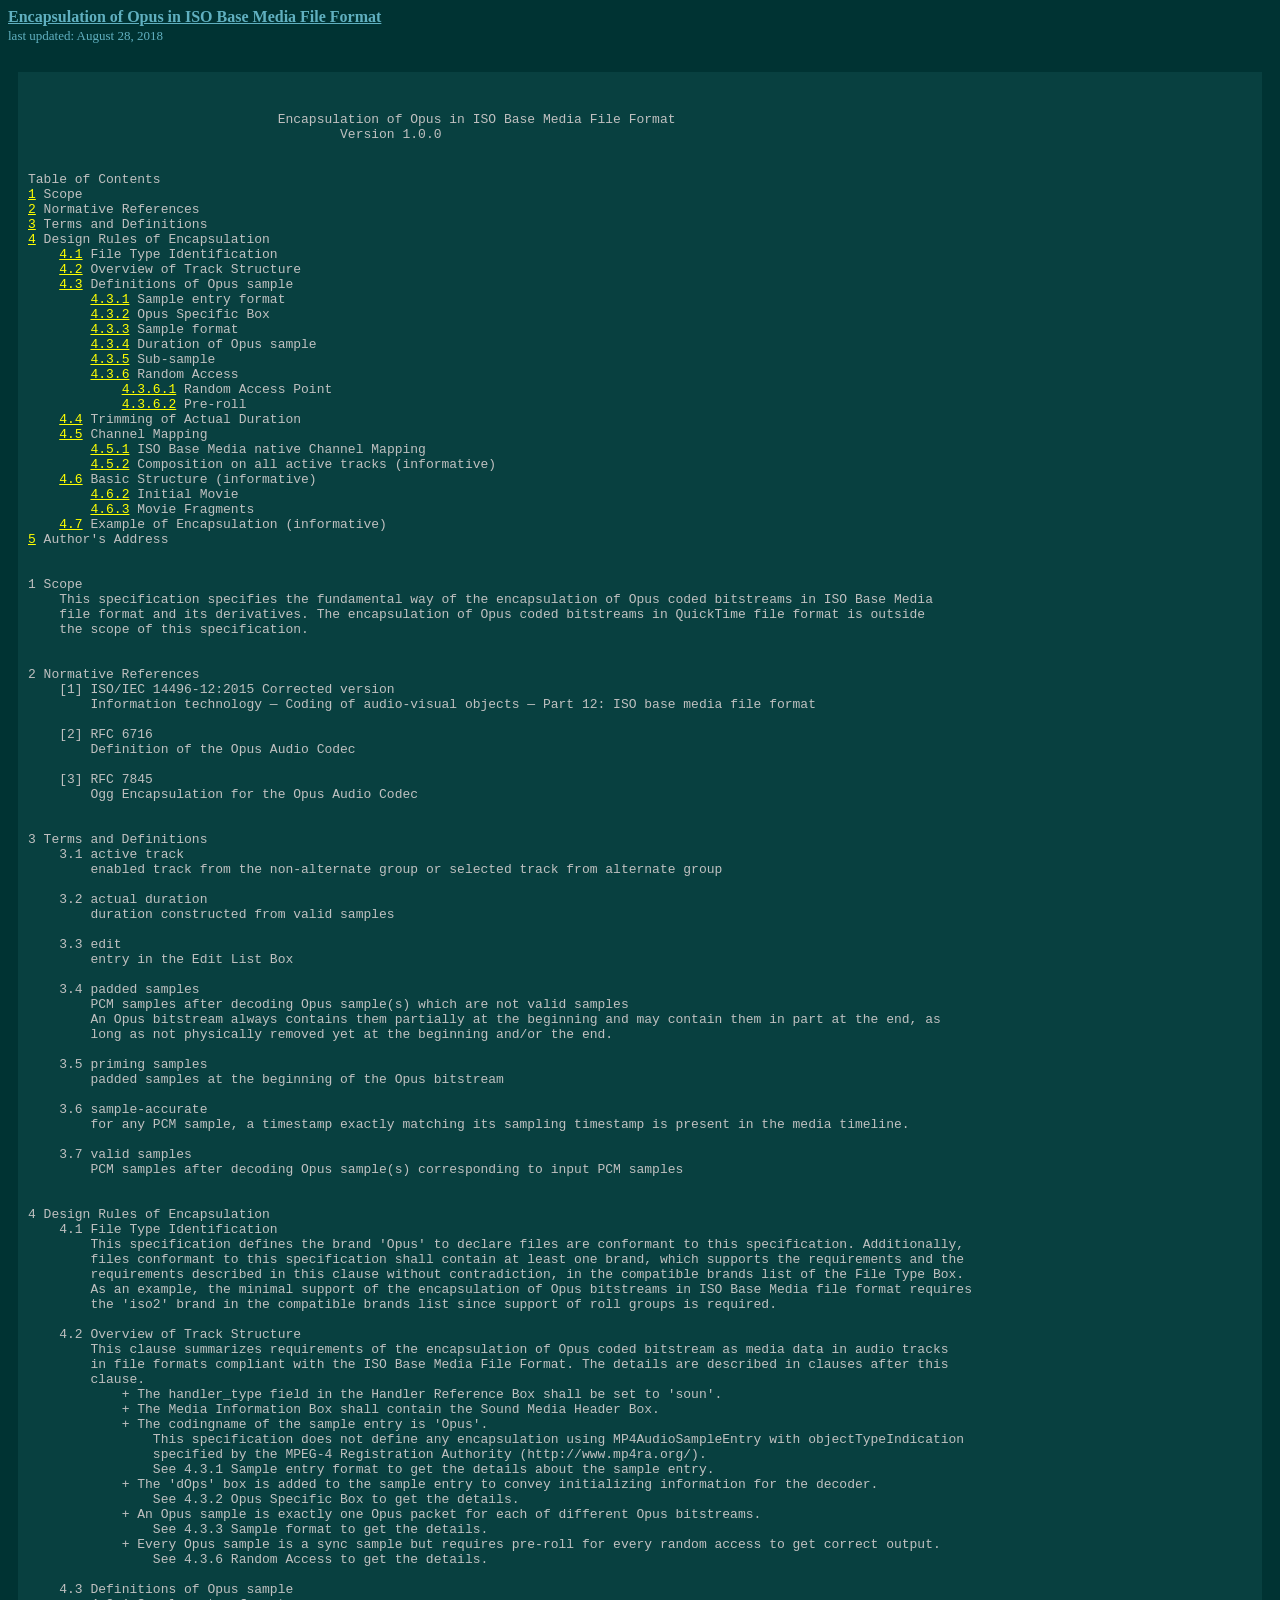
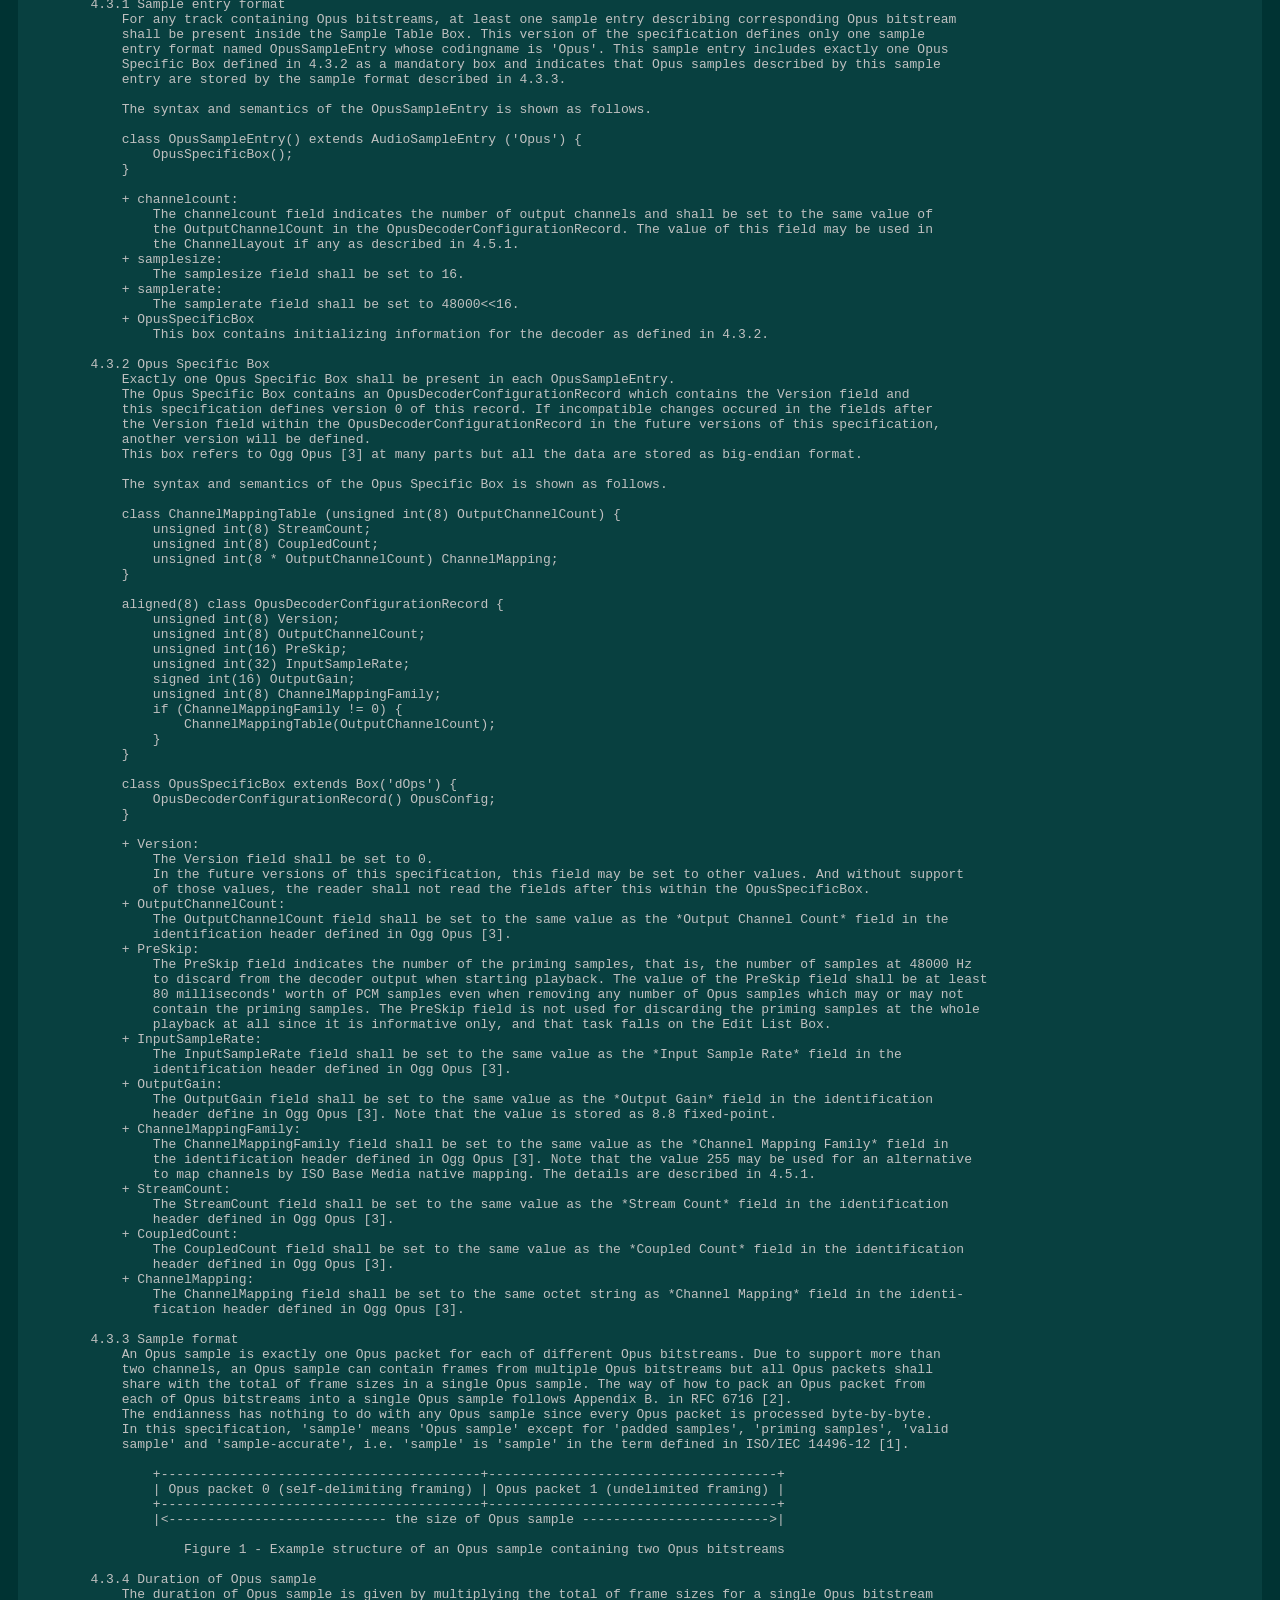
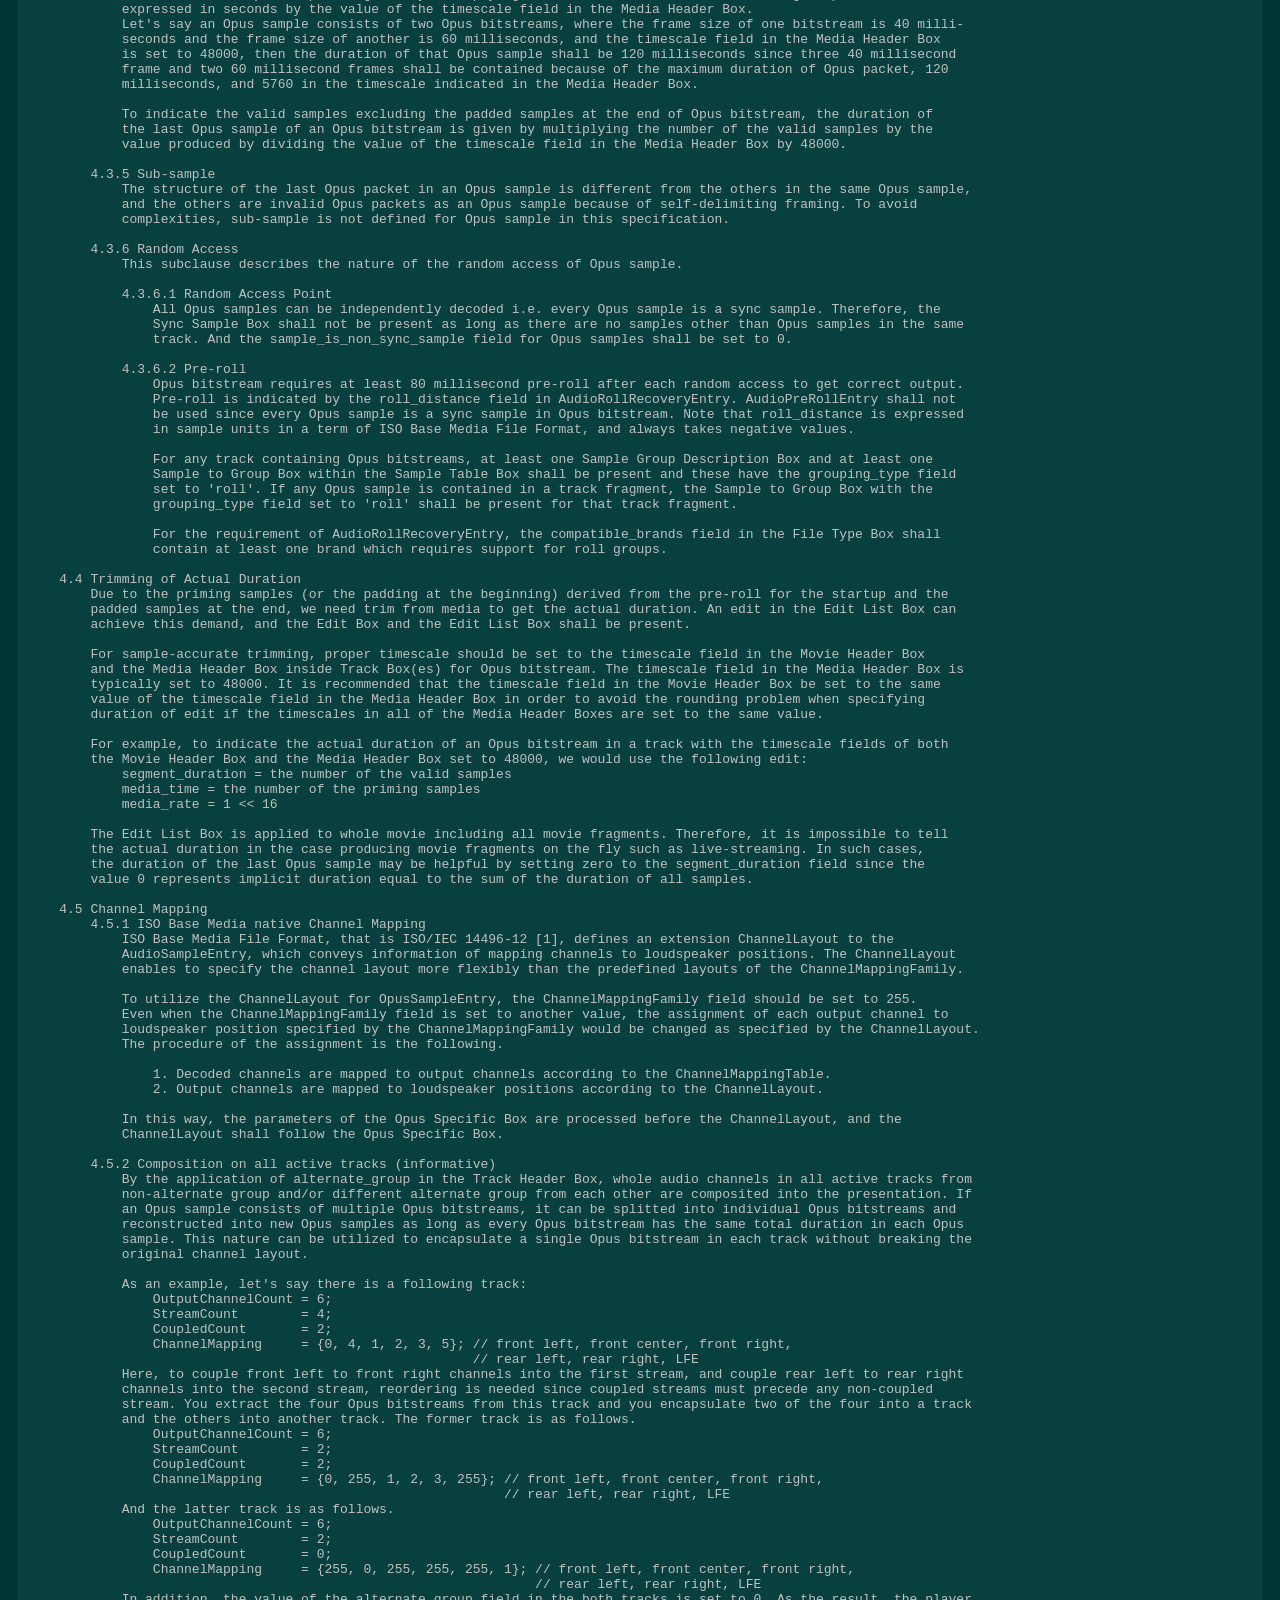
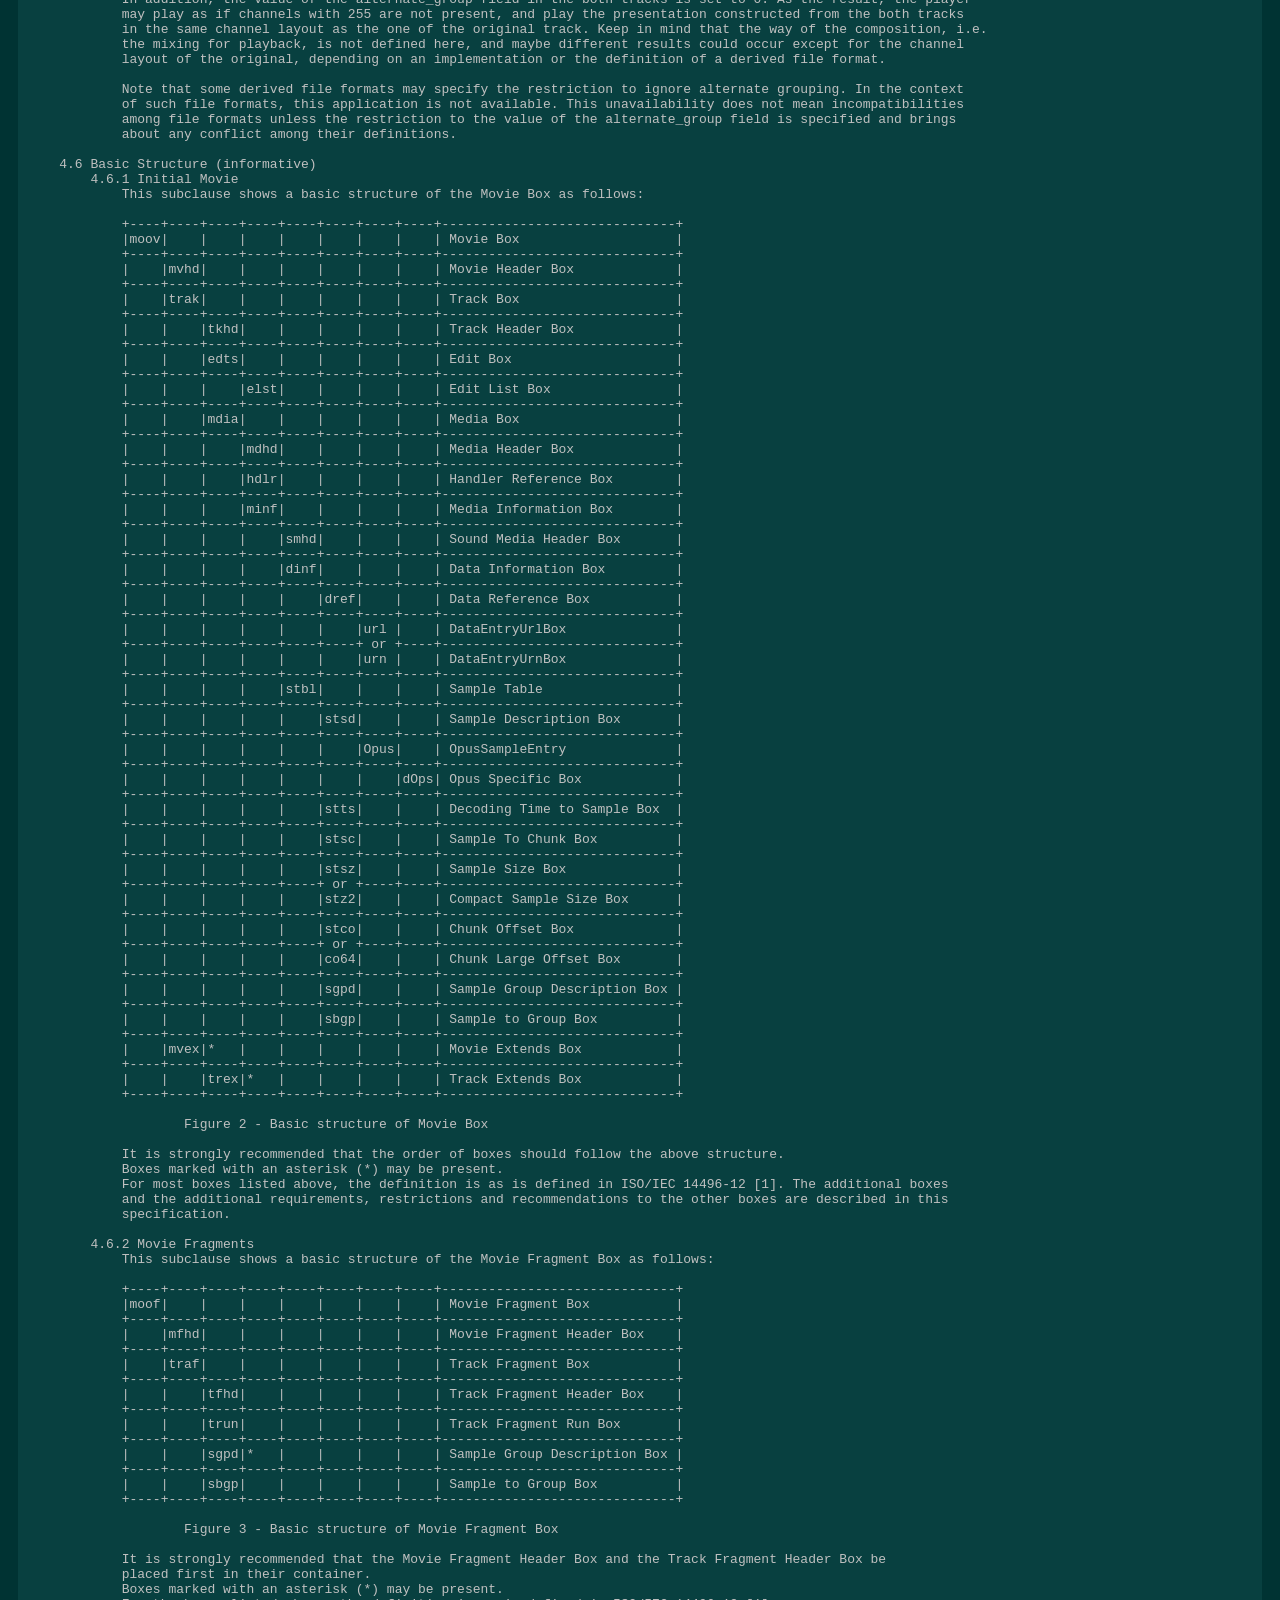
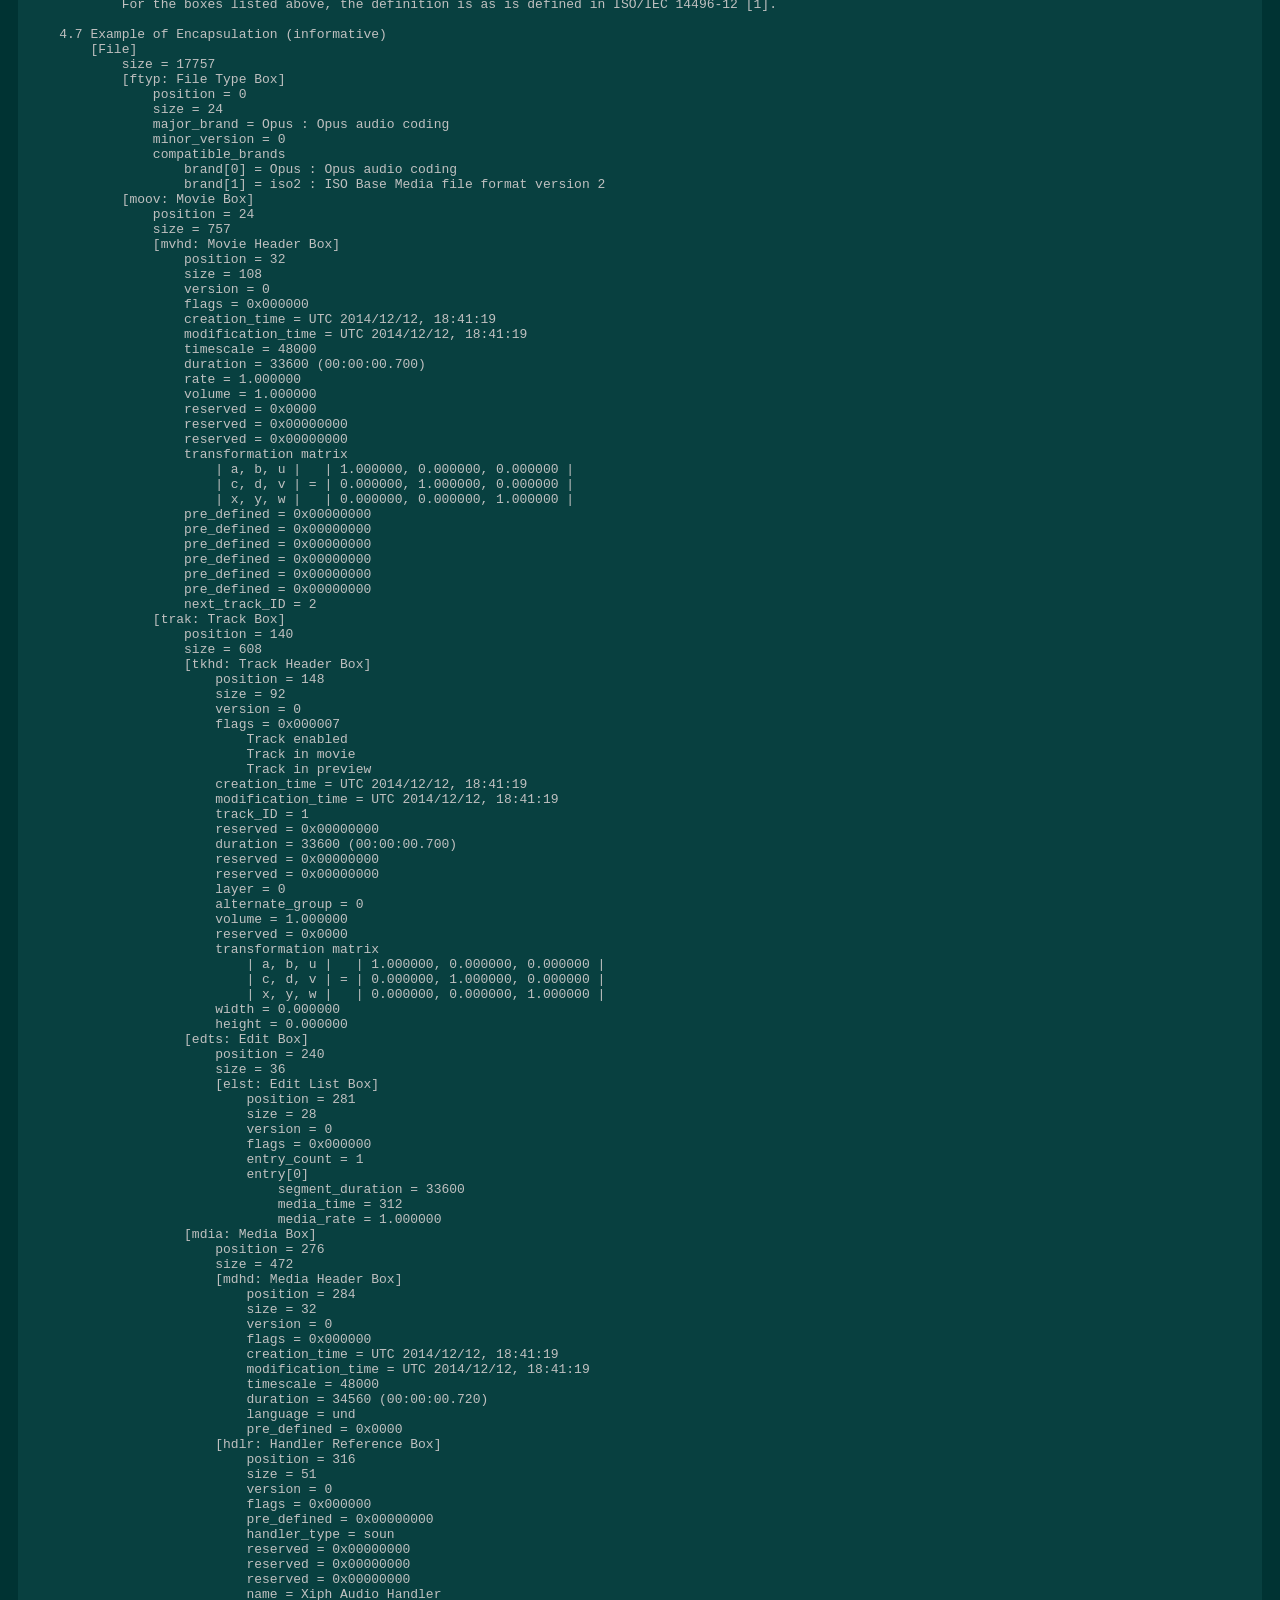
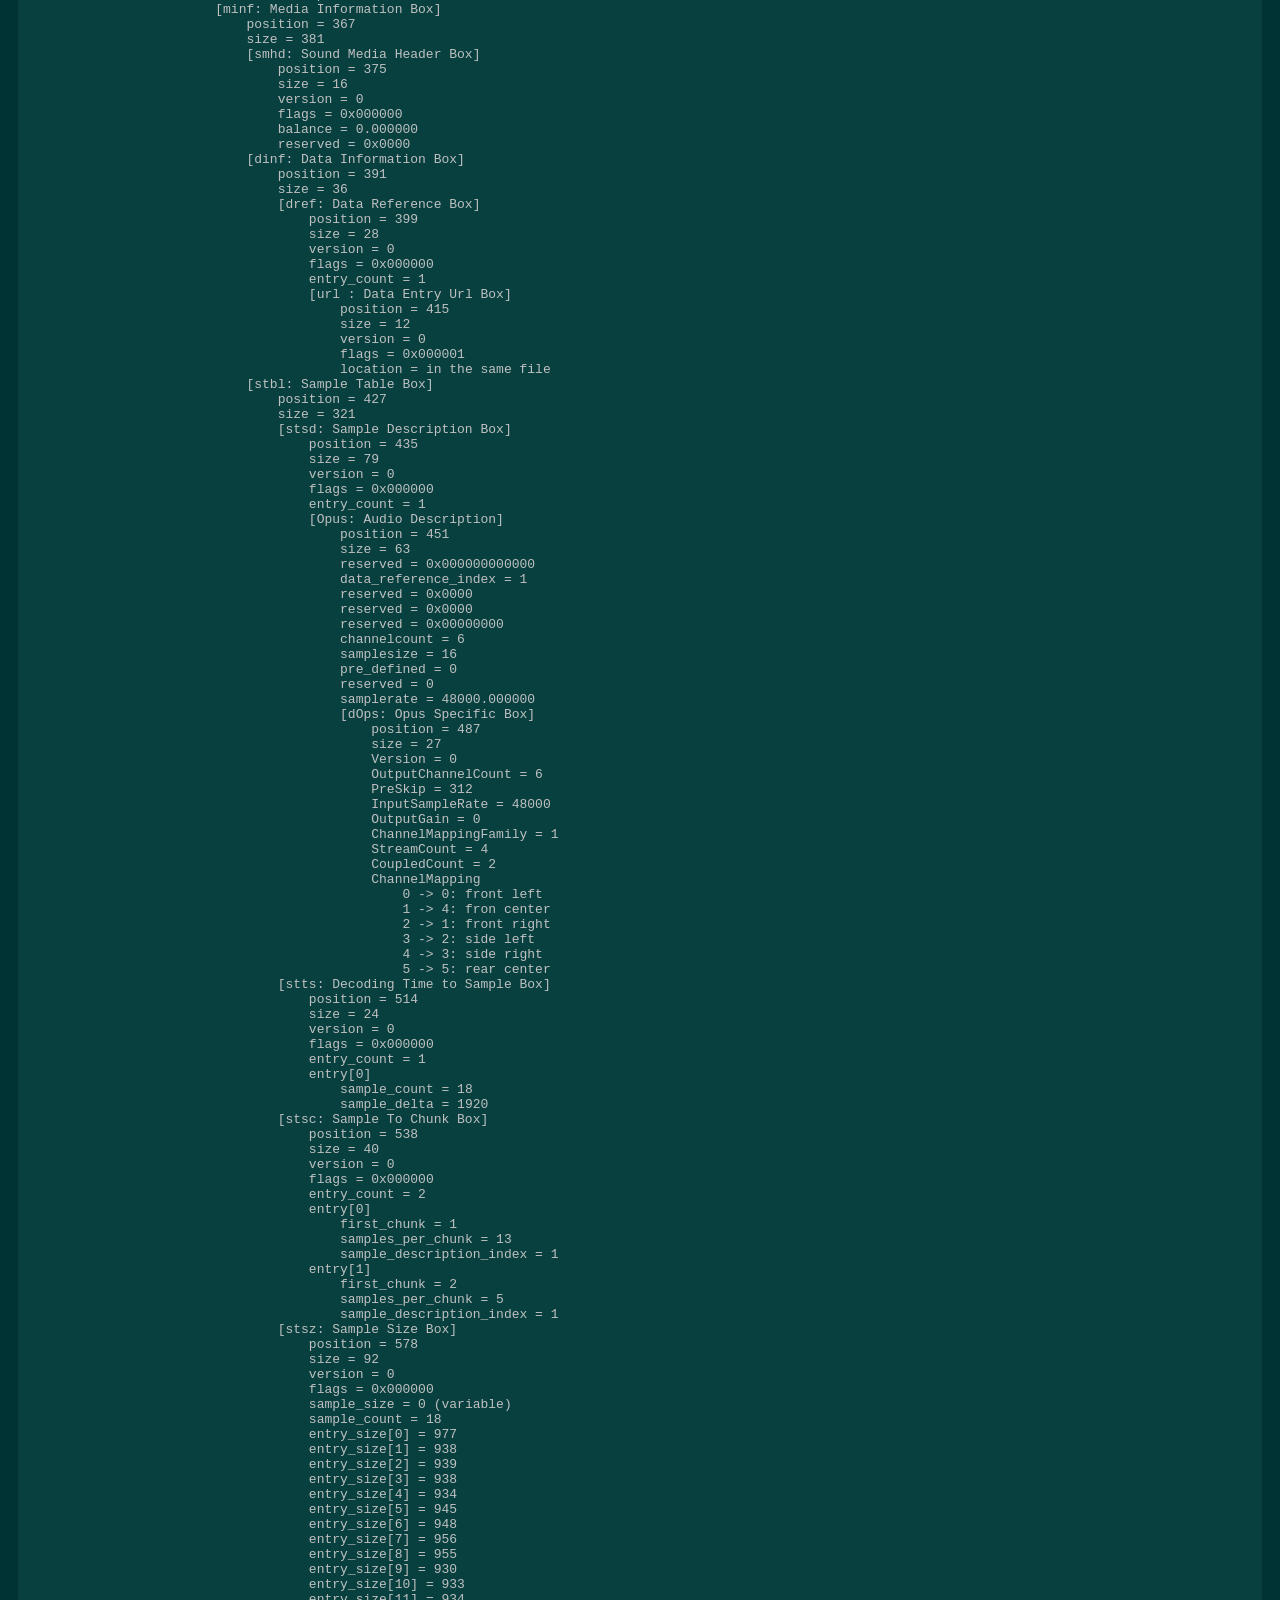
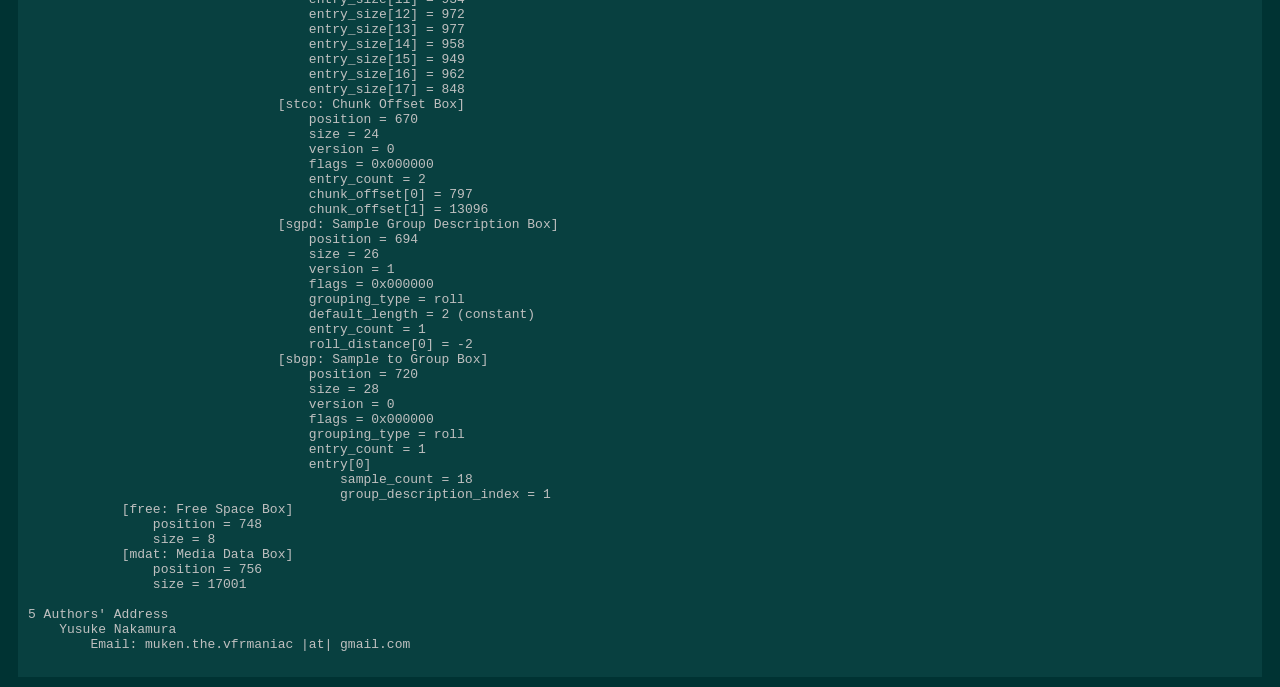
<file: android/app/src/main/cpp/opus/doc/opus_in_isobmff.html>
<!DOCTYPE HTML PUBLIC "-//W3C//DTD HTML 4.01//EN" "http://www.w3.org/TR/html4/strict.dtd">
<html>
    <head>
        <link rel="stylesheet" type="text/css" href="opus_in_isobmff.css"/>
        <meta http-equiv="Content-Type" content="text/html; charset=utf-8" />
        <title>Encapsulation of Opus in ISO Base Media File Format</title>
    </head>
    <body bgcolor="0x333333" text="#60B0C0">
        <b><u>Encapsulation of Opus in ISO Base Media File Format</u></b><br>
        <font size="2">last updated: August 28, 2018</font><br>
        <br>
        <div class="normal_link pre frame_box">

                                Encapsulation of Opus in ISO Base Media File Format
                                        Version 1.0.0


Table of Contents
<a href="#1">1</a> Scope
<a href="#2">2</a> Normative References
<a href="#3">3</a> Terms and Definitions
<a href="#4">4</a> Design Rules of Encapsulation
    <a href="#4.1">4.1</a> File Type Identification
    <a href="#4.2">4.2</a> Overview of Track Structure
    <a href="#4.3">4.3</a> Definitions of Opus sample
        <a href="#4.3.1">4.3.1</a> Sample entry format
        <a href="#4.3.2">4.3.2</a> Opus Specific Box
        <a href="#4.3.3">4.3.3</a> Sample format
        <a href="#4.3.4">4.3.4</a> Duration of Opus sample
        <a href="#4.3.5">4.3.5</a> Sub-sample
        <a href="#4.3.6">4.3.6</a> Random Access
            <a href="#4.3.6.1">4.3.6.1</a> Random Access Point
            <a href="#4.3.6.2">4.3.6.2</a> Pre-roll
    <a href="#4.4">4.4</a> Trimming of Actual Duration
    <a href="#4.5">4.5</a> Channel Mapping
        <a href="#4.5.1">4.5.1</a> ISO Base Media native Channel Mapping
        <a href="#4.5.2">4.5.2</a> Composition on all active tracks (informative)
    <a href="#4.6">4.6</a> Basic Structure (informative)
        <a href="#4.6.1">4.6.2</a> Initial Movie
        <a href="#4.6.2">4.6.3</a> Movie Fragments
    <a href="#4.7">4.7</a> Example of Encapsulation (informative)
<a href="#5">5</a> Author's Address

<a name="1"></a>
1 Scope
    This specification specifies the fundamental way of the encapsulation of Opus coded bitstreams in ISO Base Media
    file format and its derivatives. The encapsulation of Opus coded bitstreams in QuickTime file format is outside
    the scope of this specification.

<a name="2"></a>
2 Normative References
    [1] ISO/IEC 14496-12:2015 Corrected version
        Information technology — Coding of audio-visual objects — Part 12: ISO base media file format

    [2] RFC 6716
        Definition of the Opus Audio Codec

    [3] RFC 7845
        Ogg Encapsulation for the Opus Audio Codec

<a name="3"></a>
3 Terms and Definitions
    3.1 active track
        enabled track from the non-alternate group or selected track from alternate group

    3.2 actual duration
        duration constructed from valid samples

    3.3 edit
        entry in the Edit List Box

    3.4 padded samples
        PCM samples after decoding Opus sample(s) which are not valid samples
        An Opus bitstream always contains them partially at the beginning and may contain them in part at the end, as
        long as not physically removed yet at the beginning and/or the end.

    3.5 priming samples
        padded samples at the beginning of the Opus bitstream

    3.6 sample-accurate
        for any PCM sample, a timestamp exactly matching its sampling timestamp is present in the media timeline.

    3.7 valid samples
        PCM samples after decoding Opus sample(s) corresponding to input PCM samples

<a name="4"></a>
4 Design Rules of Encapsulation
    4.1 File Type Identification<a name="4.1"></a>
        This specification defines the brand 'Opus' to declare files are conformant to this specification. Additionally,
        files conformant to this specification shall contain at least one brand, which supports the requirements and the
        requirements described in this clause without contradiction, in the compatible brands list of the File Type Box.
        As an example, the minimal support of the encapsulation of Opus bitstreams in ISO Base Media file format requires
        the 'iso2' brand in the compatible brands list since support of roll groups is required.
<a name="4.2"></a>
    4.2 Overview of Track Structure
        This clause summarizes requirements of the encapsulation of Opus coded bitstream as media data in audio tracks
        in file formats compliant with the ISO Base Media File Format. The details are described in clauses after this
        clause.
            + The handler_type field in the Handler Reference Box shall be set to 'soun'.
            + The Media Information Box shall contain the Sound Media Header Box.
            + The codingname of the sample entry is 'Opus'.
                This specification does not define any encapsulation using MP4AudioSampleEntry with objectTypeIndication
                specified by the MPEG-4 Registration Authority (http://www.mp4ra.org/).
                See 4.3.1 Sample entry format to get the details about the sample entry.
            + The 'dOps' box is added to the sample entry to convey initializing information for the decoder.
                See 4.3.2 Opus Specific Box to get the details.
            + An Opus sample is exactly one Opus packet for each of different Opus bitstreams.
                See 4.3.3 Sample format to get the details.
            + Every Opus sample is a sync sample but requires pre-roll for every random access to get correct output.
                See 4.3.6 Random Access to get the details.
<a name="4.3"></a>
    4.3 Definitions of Opus sample
        4.3.1 Sample entry format<a name="4.3.1"></a>
            For any track containing Opus bitstreams, at least one sample entry describing corresponding Opus bitstream
            shall be present inside the Sample Table Box. This version of the specification defines only one sample
            entry format named OpusSampleEntry whose codingname is 'Opus'. This sample entry includes exactly one Opus
            Specific Box defined in 4.3.2 as a mandatory box and indicates that Opus samples described by this sample
            entry are stored by the sample format described in 4.3.3.

            The syntax and semantics of the OpusSampleEntry is shown as follows.

            class OpusSampleEntry() extends AudioSampleEntry ('Opus') {
                OpusSpecificBox();
            }

            + channelcount:
                The channelcount field indicates the number of output channels and shall be set to the same value of
                the OutputChannelCount in the OpusDecoderConfigurationRecord. The value of this field may be used in
                the ChannelLayout if any as described in 4.5.1.
            + samplesize:
                The samplesize field shall be set to 16.
            + samplerate:
                The samplerate field shall be set to 48000&lt&lt16.
            + OpusSpecificBox
                This box contains initializing information for the decoder as defined in 4.3.2.

        4.3.2 Opus Specific Box<a name="4.3.2"></a>
            Exactly one Opus Specific Box shall be present in each OpusSampleEntry.
            The Opus Specific Box contains an OpusDecoderConfigurationRecord which contains the Version field and
            this specification defines version 0 of this record. If incompatible changes occured in the fields after
            the Version field within the OpusDecoderConfigurationRecord in the future versions of this specification,
            another version will be defined.
            This box refers to Ogg Opus [3] at many parts but all the data are stored as big-endian format.

            The syntax and semantics of the Opus Specific Box is shown as follows.

            class ChannelMappingTable (unsigned int(8) OutputChannelCount) {
                unsigned int(8) StreamCount;
                unsigned int(8) CoupledCount;
                unsigned int(8 * OutputChannelCount) ChannelMapping;
            }

            aligned(8) class OpusDecoderConfigurationRecord {
                unsigned int(8) Version;
                unsigned int(8) OutputChannelCount;
                unsigned int(16) PreSkip;
                unsigned int(32) InputSampleRate;
                signed int(16) OutputGain;
                unsigned int(8) ChannelMappingFamily;
                if (ChannelMappingFamily != 0) {
                    ChannelMappingTable(OutputChannelCount);
                }
            }

            class OpusSpecificBox extends Box('dOps') {
                OpusDecoderConfigurationRecord() OpusConfig;
            }

            + Version:
                The Version field shall be set to 0.
                In the future versions of this specification, this field may be set to other values. And without support
                of those values, the reader shall not read the fields after this within the OpusSpecificBox.
            + OutputChannelCount:
                The OutputChannelCount field shall be set to the same value as the *Output Channel Count* field in the
                identification header defined in Ogg Opus [3].
            + PreSkip:
                The PreSkip field indicates the number of the priming samples, that is, the number of samples at 48000 Hz
                to discard from the decoder output when starting playback. The value of the PreSkip field shall be at least
                80 milliseconds' worth of PCM samples even when removing any number of Opus samples which may or may not
                contain the priming samples. The PreSkip field is not used for discarding the priming samples at the whole
                playback at all since it is informative only, and that task falls on the Edit List Box.
            + InputSampleRate:
                The InputSampleRate field shall be set to the same value as the *Input Sample Rate* field in the
                identification header defined in Ogg Opus [3].
            + OutputGain:
                The OutputGain field shall be set to the same value as the *Output Gain* field in the identification
                header define in Ogg Opus [3]. Note that the value is stored as 8.8 fixed-point.
            + ChannelMappingFamily:
                The ChannelMappingFamily field shall be set to the same value as the *Channel Mapping Family* field in
                the identification header defined in Ogg Opus [3]. Note that the value 255 may be used for an alternative
                to map channels by ISO Base Media native mapping. The details are described in 4.5.1.
            + StreamCount:
                The StreamCount field shall be set to the same value as the *Stream Count* field in the identification
                header defined in Ogg Opus [3].
            + CoupledCount:
                The CoupledCount field shall be set to the same value as the *Coupled Count* field in the identification
                header defined in Ogg Opus [3].
            + ChannelMapping:
                The ChannelMapping field shall be set to the same octet string as *Channel Mapping* field in the identi-
                fication header defined in Ogg Opus [3].

        4.3.3 Sample format<a name="4.3.3"></a>
            An Opus sample is exactly one Opus packet for each of different Opus bitstreams. Due to support more than
            two channels, an Opus sample can contain frames from multiple Opus bitstreams but all Opus packets shall
            share with the total of frame sizes in a single Opus sample. The way of how to pack an Opus packet from
            each of Opus bitstreams into a single Opus sample follows Appendix B. in RFC 6716 [2].
            The endianness has nothing to do with any Opus sample since every Opus packet is processed byte-by-byte.
            In this specification, 'sample' means 'Opus sample' except for 'padded samples', 'priming samples', 'valid
            sample' and 'sample-accurate', i.e. 'sample' is 'sample' in the term defined in ISO/IEC 14496-12 [1].

                +-----------------------------------------+-------------------------------------+
                | Opus packet 0 (self-delimiting framing) | Opus packet 1 (undelimited framing) |
                +-----------------------------------------+-------------------------------------+
                |<---------------------------- the size of Opus sample ------------------------>|

                    Figure 1 - Example structure of an Opus sample containing two Opus bitstreams

        4.3.4 Duration of Opus sample<a name="4.3.4"></a>
            The duration of Opus sample is given by multiplying the total of frame sizes for a single Opus bitstream
            expressed in seconds by the value of the timescale field in the Media Header Box.
            Let's say an Opus sample consists of two Opus bitstreams, where the frame size of one bitstream is 40 milli-
            seconds and the frame size of another is 60 milliseconds, and the timescale field in the Media Header Box
            is set to 48000, then the duration of that Opus sample shall be 120 milliseconds since three 40 millisecond
            frame and two 60 millisecond frames shall be contained because of the maximum duration of Opus packet, 120
            milliseconds, and 5760 in the timescale indicated in the Media Header Box.

            To indicate the valid samples excluding the padded samples at the end of Opus bitstream, the duration of
            the last Opus sample of an Opus bitstream is given by multiplying the number of the valid samples by the
            value produced by dividing the value of the timescale field in the Media Header Box by 48000.

        4.3.5 Sub-sample<a name="4.3.5"></a>
            The structure of the last Opus packet in an Opus sample is different from the others in the same Opus sample,
            and the others are invalid Opus packets as an Opus sample because of self-delimiting framing. To avoid
            complexities, sub-sample is not defined for Opus sample in this specification.

        4.3.6 Random Access<a name="4.3.6"></a>
            This subclause describes the nature of the random access of Opus sample.

            4.3.6.1 Random Access Point<a name="4.3.6.1"></a>
                All Opus samples can be independently decoded i.e. every Opus sample is a sync sample. Therefore, the
                Sync Sample Box shall not be present as long as there are no samples other than Opus samples in the same
                track. And the sample_is_non_sync_sample field for Opus samples shall be set to 0.

            4.3.6.2 Pre-roll<a name="4.3.6.2"></a>
                Opus bitstream requires at least 80 millisecond pre-roll after each random access to get correct output.
                Pre-roll is indicated by the roll_distance field in AudioRollRecoveryEntry. AudioPreRollEntry shall not
                be used since every Opus sample is a sync sample in Opus bitstream. Note that roll_distance is expressed
                in sample units in a term of ISO Base Media File Format, and always takes negative values.

                For any track containing Opus bitstreams, at least one Sample Group Description Box and at least one
                Sample to Group Box within the Sample Table Box shall be present and these have the grouping_type field
                set to 'roll'. If any Opus sample is contained in a track fragment, the Sample to Group Box with the
                grouping_type field set to 'roll' shall be present for that track fragment.

                For the requirement of AudioRollRecoveryEntry, the compatible_brands field in the File Type Box shall
                contain at least one brand which requires support for roll groups.
<a name="4.4"></a>
    4.4 Trimming of Actual Duration
        Due to the priming samples (or the padding at the beginning) derived from the pre-roll for the startup and the
        padded samples at the end, we need trim from media to get the actual duration. An edit in the Edit List Box can
        achieve this demand, and the Edit Box and the Edit List Box shall be present.

        For sample-accurate trimming, proper timescale should be set to the timescale field in the Movie Header Box
        and the Media Header Box inside Track Box(es) for Opus bitstream. The timescale field in the Media Header Box is
        typically set to 48000. It is recommended that the timescale field in the Movie Header Box be set to the same
        value of the timescale field in the Media Header Box in order to avoid the rounding problem when specifying
        duration of edit if the timescales in all of the Media Header Boxes are set to the same value.

        For example, to indicate the actual duration of an Opus bitstream in a track with the timescale fields of both
        the Movie Header Box and the Media Header Box set to 48000, we would use the following edit:
            segment_duration = the number of the valid samples
            media_time = the number of the priming samples
            media_rate = 1 &lt&lt 16

        The Edit List Box is applied to whole movie including all movie fragments. Therefore, it is impossible to tell
        the actual duration in the case producing movie fragments on the fly such as live-streaming. In such cases,
        the duration of the last Opus sample may be helpful by setting zero to the segment_duration field since the
        value 0 represents implicit duration equal to the sum of the duration of all samples.
<a name="4.5"></a>
    4.5 Channel Mapping
        4.5.1 ISO Base Media native Channel Mapping<a name="4.5.1"></a>
            ISO Base Media File Format, that is ISO/IEC 14496-12 [1], defines an extension ChannelLayout to the
            AudioSampleEntry, which conveys information of mapping channels to loudspeaker positions. The ChannelLayout
            enables to specify the channel layout more flexibly than the predefined layouts of the ChannelMappingFamily.

            To utilize the ChannelLayout for OpusSampleEntry, the ChannelMappingFamily field should be set to 255.
            Even when the ChannelMappingFamily field is set to another value, the assignment of each output channel to
            loudspeaker position specified by the ChannelMappingFamily would be changed as specified by the ChannelLayout.
            The procedure of the assignment is the following.

                1. Decoded channels are mapped to output channels according to the ChannelMappingTable.
                2. Output channels are mapped to loudspeaker positions according to the ChannelLayout.

            In this way, the parameters of the Opus Specific Box are processed before the ChannelLayout, and the
            ChannelLayout shall follow the Opus Specific Box.

        4.5.2 Composition on all active tracks (informative)<a name="4.5.2"></a>
            By the application of alternate_group in the Track Header Box, whole audio channels in all active tracks from
            non-alternate group and/or different alternate group from each other are composited into the presentation. If
            an Opus sample consists of multiple Opus bitstreams, it can be splitted into individual Opus bitstreams and
            reconstructed into new Opus samples as long as every Opus bitstream has the same total duration in each Opus
            sample. This nature can be utilized to encapsulate a single Opus bitstream in each track without breaking the
            original channel layout.

            As an example, let's say there is a following track:
                OutputChannelCount = 6;
                StreamCount        = 4;
                CoupledCount       = 2;
                ChannelMapping     = {0, 4, 1, 2, 3, 5}; // front left, front center, front right,
                                                         // rear left, rear right, LFE
            Here, to couple front left to front right channels into the first stream, and couple rear left to rear right
            channels into the second stream, reordering is needed since coupled streams must precede any non-coupled
            stream. You extract the four Opus bitstreams from this track and you encapsulate two of the four into a track
            and the others into another track. The former track is as follows.
                OutputChannelCount = 6;
                StreamCount        = 2;
                CoupledCount       = 2;
                ChannelMapping     = {0, 255, 1, 2, 3, 255}; // front left, front center, front right,
                                                             // rear left, rear right, LFE
            And the latter track is as follows.
                OutputChannelCount = 6;
                StreamCount        = 2;
                CoupledCount       = 0;
                ChannelMapping     = {255, 0, 255, 255, 255, 1}; // front left, front center, front right,
                                                                 // rear left, rear right, LFE
            In addition, the value of the alternate_group field in the both tracks is set to 0. As the result, the player
            may play as if channels with 255 are not present, and play the presentation constructed from the both tracks
            in the same channel layout as the one of the original track. Keep in mind that the way of the composition, i.e.
            the mixing for playback, is not defined here, and maybe different results could occur except for the channel
            layout of the original, depending on an implementation or the definition of a derived file format.

            Note that some derived file formats may specify the restriction to ignore alternate grouping. In the context
            of such file formats, this application is not available. This unavailability does not mean incompatibilities
            among file formats unless the restriction to the value of the alternate_group field is specified and brings
            about any conflict among their definitions.
<a name="4.6"></a>
    4.6 Basic Structure (informative)
        4.6.1 Initial Movie<a name="4.6.1"></a>
            This subclause shows a basic structure of the Movie Box as follows:

            +----+----+----+----+----+----+----+----+------------------------------+
            |moov|    |    |    |    |    |    |    | Movie Box                    |
            +----+----+----+----+----+----+----+----+------------------------------+
            |    |mvhd|    |    |    |    |    |    | Movie Header Box             |
            +----+----+----+----+----+----+----+----+------------------------------+
            |    |trak|    |    |    |    |    |    | Track Box                    |
            +----+----+----+----+----+----+----+----+------------------------------+
            |    |    |tkhd|    |    |    |    |    | Track Header Box             |
            +----+----+----+----+----+----+----+----+------------------------------+
            |    |    |edts|    |    |    |    |    | Edit Box                     |
            +----+----+----+----+----+----+----+----+------------------------------+
            |    |    |    |elst|    |    |    |    | Edit List Box                |
            +----+----+----+----+----+----+----+----+------------------------------+
            |    |    |mdia|    |    |    |    |    | Media Box                    |
            +----+----+----+----+----+----+----+----+------------------------------+
            |    |    |    |mdhd|    |    |    |    | Media Header Box             |
            +----+----+----+----+----+----+----+----+------------------------------+
            |    |    |    |hdlr|    |    |    |    | Handler Reference Box        |
            +----+----+----+----+----+----+----+----+------------------------------+
            |    |    |    |minf|    |    |    |    | Media Information Box        |
            +----+----+----+----+----+----+----+----+------------------------------+
            |    |    |    |    |smhd|    |    |    | Sound Media Header Box       |
            +----+----+----+----+----+----+----+----+------------------------------+
            |    |    |    |    |dinf|    |    |    | Data Information Box         |
            +----+----+----+----+----+----+----+----+------------------------------+
            |    |    |    |    |    |dref|    |    | Data Reference Box           |
            +----+----+----+----+----+----+----+----+------------------------------+
            |    |    |    |    |    |    |url |    | DataEntryUrlBox              |
            +----+----+----+----+----+----+ or +----+------------------------------+
            |    |    |    |    |    |    |urn |    | DataEntryUrnBox              |
            +----+----+----+----+----+----+----+----+------------------------------+
            |    |    |    |    |stbl|    |    |    | Sample Table                 |
            +----+----+----+----+----+----+----+----+------------------------------+
            |    |    |    |    |    |stsd|    |    | Sample Description Box       |
            +----+----+----+----+----+----+----+----+------------------------------+
            |    |    |    |    |    |    |Opus|    | OpusSampleEntry              |
            +----+----+----+----+----+----+----+----+------------------------------+
            |    |    |    |    |    |    |    |dOps| Opus Specific Box            |
            +----+----+----+----+----+----+----+----+------------------------------+
            |    |    |    |    |    |stts|    |    | Decoding Time to Sample Box  |
            +----+----+----+----+----+----+----+----+------------------------------+
            |    |    |    |    |    |stsc|    |    | Sample To Chunk Box          |
            +----+----+----+----+----+----+----+----+------------------------------+
            |    |    |    |    |    |stsz|    |    | Sample Size Box              |
            +----+----+----+----+----+ or +----+----+------------------------------+
            |    |    |    |    |    |stz2|    |    | Compact Sample Size Box      |
            +----+----+----+----+----+----+----+----+------------------------------+
            |    |    |    |    |    |stco|    |    | Chunk Offset Box             |
            +----+----+----+----+----+ or +----+----+------------------------------+
            |    |    |    |    |    |co64|    |    | Chunk Large Offset Box       |
            +----+----+----+----+----+----+----+----+------------------------------+
            |    |    |    |    |    |sgpd|    |    | Sample Group Description Box |
            +----+----+----+----+----+----+----+----+------------------------------+
            |    |    |    |    |    |sbgp|    |    | Sample to Group Box          |
            +----+----+----+----+----+----+----+----+------------------------------+
            |    |mvex|*   |    |    |    |    |    | Movie Extends Box            |
            +----+----+----+----+----+----+----+----+------------------------------+
            |    |    |trex|*   |    |    |    |    | Track Extends Box            |
            +----+----+----+----+----+----+----+----+------------------------------+

                    Figure 2 - Basic structure of Movie Box

            It is strongly recommended that the order of boxes should follow the above structure.
            Boxes marked with an asterisk (*) may be present.
            For most boxes listed above, the definition is as is defined in ISO/IEC 14496-12 [1]. The additional boxes
            and the additional requirements, restrictions and recommendations to the other boxes are described in this
            specification.

        4.6.2 Movie Fragments<a name="4.6.2"></a>
            This subclause shows a basic structure of the Movie Fragment Box as follows:

            +----+----+----+----+----+----+----+----+------------------------------+
            |moof|    |    |    |    |    |    |    | Movie Fragment Box           |
            +----+----+----+----+----+----+----+----+------------------------------+
            |    |mfhd|    |    |    |    |    |    | Movie Fragment Header Box    |
            +----+----+----+----+----+----+----+----+------------------------------+
            |    |traf|    |    |    |    |    |    | Track Fragment Box           |
            +----+----+----+----+----+----+----+----+------------------------------+
            |    |    |tfhd|    |    |    |    |    | Track Fragment Header Box    |
            +----+----+----+----+----+----+----+----+------------------------------+
            |    |    |trun|    |    |    |    |    | Track Fragment Run Box       |
            +----+----+----+----+----+----+----+----+------------------------------+
            |    |    |sgpd|*   |    |    |    |    | Sample Group Description Box |
            +----+----+----+----+----+----+----+----+------------------------------+
            |    |    |sbgp|    |    |    |    |    | Sample to Group Box          |
            +----+----+----+----+----+----+----+----+------------------------------+

                    Figure 3 - Basic structure of Movie Fragment Box

            It is strongly recommended that the Movie Fragment Header Box and the Track Fragment Header Box be
            placed first in their container.
            Boxes marked with an asterisk (*) may be present.
            For the boxes listed above, the definition is as is defined in ISO/IEC 14496-12 [1].
<a name="4.7"></a>
    4.7 Example of Encapsulation (informative)
        [File]
            size = 17757
            [ftyp: File Type Box]
                position = 0
                size = 24
                major_brand = Opus : Opus audio coding
                minor_version = 0
                compatible_brands
                    brand[0] = Opus : Opus audio coding
                    brand[1] = iso2 : ISO Base Media file format version 2
            [moov: Movie Box]
                position = 24
                size = 757
                [mvhd: Movie Header Box]
                    position = 32
                    size = 108
                    version = 0
                    flags = 0x000000
                    creation_time = UTC 2014/12/12, 18:41:19
                    modification_time = UTC 2014/12/12, 18:41:19
                    timescale = 48000
                    duration = 33600 (00:00:00.700)
                    rate = 1.000000
                    volume = 1.000000
                    reserved = 0x0000
                    reserved = 0x00000000
                    reserved = 0x00000000
                    transformation matrix
                        | a, b, u |   | 1.000000, 0.000000, 0.000000 |
                        | c, d, v | = | 0.000000, 1.000000, 0.000000 |
                        | x, y, w |   | 0.000000, 0.000000, 1.000000 |
                    pre_defined = 0x00000000
                    pre_defined = 0x00000000
                    pre_defined = 0x00000000
                    pre_defined = 0x00000000
                    pre_defined = 0x00000000
                    pre_defined = 0x00000000
                    next_track_ID = 2
                [trak: Track Box]
                    position = 140
                    size = 608
                    [tkhd: Track Header Box]
                        position = 148
                        size = 92
                        version = 0
                        flags = 0x000007
                            Track enabled
                            Track in movie
                            Track in preview
                        creation_time = UTC 2014/12/12, 18:41:19
                        modification_time = UTC 2014/12/12, 18:41:19
                        track_ID = 1
                        reserved = 0x00000000
                        duration = 33600 (00:00:00.700)
                        reserved = 0x00000000
                        reserved = 0x00000000
                        layer = 0
                        alternate_group = 0
                        volume = 1.000000
                        reserved = 0x0000
                        transformation matrix
                            | a, b, u |   | 1.000000, 0.000000, 0.000000 |
                            | c, d, v | = | 0.000000, 1.000000, 0.000000 |
                            | x, y, w |   | 0.000000, 0.000000, 1.000000 |
                        width = 0.000000
                        height = 0.000000
                    [edts: Edit Box]
                        position = 240
                        size = 36
                        [elst: Edit List Box]
                            position = 281
                            size = 28
                            version = 0
                            flags = 0x000000
                            entry_count = 1
                            entry[0]
                                segment_duration = 33600
                                media_time = 312
                                media_rate = 1.000000
                    [mdia: Media Box]
                        position = 276
                        size = 472
                        [mdhd: Media Header Box]
                            position = 284
                            size = 32
                            version = 0
                            flags = 0x000000
                            creation_time = UTC 2014/12/12, 18:41:19
                            modification_time = UTC 2014/12/12, 18:41:19
                            timescale = 48000
                            duration = 34560 (00:00:00.720)
                            language = und
                            pre_defined = 0x0000
                        [hdlr: Handler Reference Box]
                            position = 316
                            size = 51
                            version = 0
                            flags = 0x000000
                            pre_defined = 0x00000000
                            handler_type = soun
                            reserved = 0x00000000
                            reserved = 0x00000000
                            reserved = 0x00000000
                            name = Xiph Audio Handler
                        [minf: Media Information Box]
                            position = 367
                            size = 381
                            [smhd: Sound Media Header Box]
                                position = 375
                                size = 16
                                version = 0
                                flags = 0x000000
                                balance = 0.000000
                                reserved = 0x0000
                            [dinf: Data Information Box]
                                position = 391
                                size = 36
                                [dref: Data Reference Box]
                                    position = 399
                                    size = 28
                                    version = 0
                                    flags = 0x000000
                                    entry_count = 1
                                    [url : Data Entry Url Box]
                                        position = 415
                                        size = 12
                                        version = 0
                                        flags = 0x000001
                                        location = in the same file
                            [stbl: Sample Table Box]
                                position = 427
                                size = 321
                                [stsd: Sample Description Box]
                                    position = 435
                                    size = 79
                                    version = 0
                                    flags = 0x000000
                                    entry_count = 1
                                    [Opus: Audio Description]
                                        position = 451
                                        size = 63
                                        reserved = 0x000000000000
                                        data_reference_index = 1
                                        reserved = 0x0000
                                        reserved = 0x0000
                                        reserved = 0x00000000
                                        channelcount = 6
                                        samplesize = 16
                                        pre_defined = 0
                                        reserved = 0
                                        samplerate = 48000.000000
                                        [dOps: Opus Specific Box]
                                            position = 487
                                            size = 27
                                            Version = 0
                                            OutputChannelCount = 6
                                            PreSkip = 312
                                            InputSampleRate = 48000
                                            OutputGain = 0
                                            ChannelMappingFamily = 1
                                            StreamCount = 4
                                            CoupledCount = 2
                                            ChannelMapping
                                                0 -> 0: front left
                                                1 -> 4: fron center
                                                2 -> 1: front right
                                                3 -> 2: side left
                                                4 -> 3: side right
                                                5 -> 5: rear center
                                [stts: Decoding Time to Sample Box]
                                    position = 514
                                    size = 24
                                    version = 0
                                    flags = 0x000000
                                    entry_count = 1
                                    entry[0]
                                        sample_count = 18
                                        sample_delta = 1920
                                [stsc: Sample To Chunk Box]
                                    position = 538
                                    size = 40
                                    version = 0
                                    flags = 0x000000
                                    entry_count = 2
                                    entry[0]
                                        first_chunk = 1
                                        samples_per_chunk = 13
                                        sample_description_index = 1
                                    entry[1]
                                        first_chunk = 2
                                        samples_per_chunk = 5
                                        sample_description_index = 1
                                [stsz: Sample Size Box]
                                    position = 578
                                    size = 92
                                    version = 0
                                    flags = 0x000000
                                    sample_size = 0 (variable)
                                    sample_count = 18
                                    entry_size[0] = 977
                                    entry_size[1] = 938
                                    entry_size[2] = 939
                                    entry_size[3] = 938
                                    entry_size[4] = 934
                                    entry_size[5] = 945
                                    entry_size[6] = 948
                                    entry_size[7] = 956
                                    entry_size[8] = 955
                                    entry_size[9] = 930
                                    entry_size[10] = 933
                                    entry_size[11] = 934
                                    entry_size[12] = 972
                                    entry_size[13] = 977
                                    entry_size[14] = 958
                                    entry_size[15] = 949
                                    entry_size[16] = 962
                                    entry_size[17] = 848
                                [stco: Chunk Offset Box]
                                    position = 670
                                    size = 24
                                    version = 0
                                    flags = 0x000000
                                    entry_count = 2
                                    chunk_offset[0] = 797
                                    chunk_offset[1] = 13096
                                [sgpd: Sample Group Description Box]
                                    position = 694
                                    size = 26
                                    version = 1
                                    flags = 0x000000
                                    grouping_type = roll
                                    default_length = 2 (constant)
                                    entry_count = 1
                                    roll_distance[0] = -2
                                [sbgp: Sample to Group Box]
                                    position = 720
                                    size = 28
                                    version = 0
                                    flags = 0x000000
                                    grouping_type = roll
                                    entry_count = 1
                                    entry[0]
                                        sample_count = 18
                                        group_description_index = 1
            [free: Free Space Box]
                position = 748
                size = 8
            [mdat: Media Data Box]
                position = 756
                size = 17001
<a name="5"></a>
5 Authors' Address
    Yusuke Nakamura
        Email: muken.the.vfrmaniac |at| gmail.com
        </div>
    </body>
</html>
</file>
<file: android/app/src/main/cpp/opus/doc/opus_in_isobmff.css>
/* Normal links */
.normal_link a:link
{
    color : yellow;
}
.normal_link a:visited
{
    color : green;
}

/* Boxes */
.pre
{
	white-space: pre;           /* CSS 2.0 */
	white-space: pre-wrap;      /* CSS 2.1 */
	white-space: -pre-wrap;     /* Opera 4-6 */
	white-space: -o-pre-wrap;   /* Opera 7 */
	white-space: -moz-pre-wrap; /* Mozilla */
	white-space: -hp-pre-wrap;  /* HP Printers */
	word-wrap  : break-word;    /* IE 5+ */
}

.title_box
{
    width            : 470px;
    height           : 70px;
    margin           : 2px 50px 2px 2px;
    padding          : 10px;
    border           : 1px solid black;
    background-color : #666666;
    white-space      : pre;
    float            : left;
    text-align       : center;
    color            : #C0C0C0;
    font-size        : 50pt;
    font-style       : italic;
}

.subindex_box
{
    margin           : 5px;
    padding          : 14px 22px;
    border           : 1px solid black;
    background-color : #778877;
    float            : left;
    text-align       : center;
    color            : #115555;
    font-size        : 32pt;
}

.frame_box
{
    margin           : 10px;
    padding          : 10px;
    border           : 0px;
    background-color : #084040;
    text-align       : left;
    color            : #C0C0C0;
    font-family      : monospace;
}
</file>
